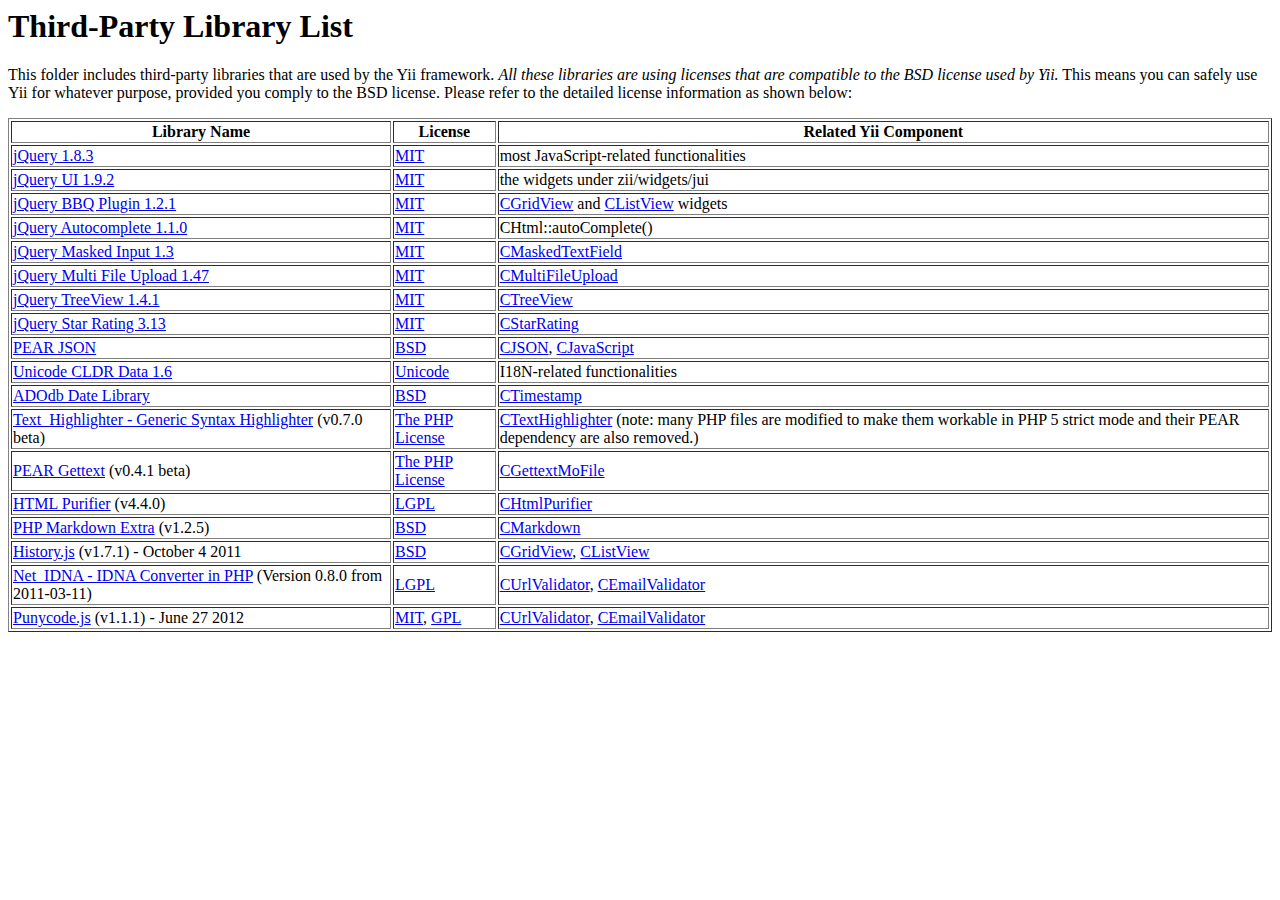
<file: framework/vendors/README.html>
<html>
<head>
<title>Third-Party Library List</title>
</head>

<body>
<h1>Third-Party Library List</h1>
<p>
This folder includes third-party libraries that are used by the Yii framework.
<em>All these libraries are using licenses that are compatible to the BSD license used by Yii.</em>
This means you can safely use Yii for whatever purpose, provided you comply to the BSD license.
Please refer to the detailed license information as shown below:
</p>
<table border="1">
<tr>
  <th>Library Name</th>
  <th>License</th>
  <th>Related Yii Component</th>
</tr>

<tr>
  <td><a href="http://jquery.com">jQuery 1.8.3</a></td>
  <td><a href="jquery/LICENSE.txt">MIT</a></td>
  <td>most JavaScript-related functionalities</td>
</tr>
<tr>
  <td><a href="http://www.jqueryui.com">jQuery UI 1.9.2</a></td>
  <td><a href="jqueryui/MIT-LICENSE.txt">MIT</a></td>
  <td>the widgets under zii/widgets/jui</td>
</tr>
<tr>
  <td><a href="http://benalman.com/projects/jquery-bbq-plugin/">jQuery BBQ Plugin 1.2.1</a></td>
  <td><a href="bbq/LICENSE.txt">MIT</a></td>
  <td><a href="http://www.yiiframework.com/doc/api/1.1/CGridView">CGridView</a> and <a href="http://www.yiiframework.com/doc/api/1.1/CListView">CListView</a> widgets</td>
</tr>
<tr>
  <td><a href="http://bassistance.de/jquery-plugins/jquery-plugin-autocomplete/">jQuery Autocomplete 1.1.0</a></td>
  <td><a href="jquery/autocomplete/LICENSE.txt">MIT</a></td>
  <td>CHtml::autoComplete()</td>
</tr>
<tr>
  <td><a href="http://digitalbush.com/projects/masked-input-plugin">jQuery Masked Input 1.3</a></td>
  <td><a href="jquery/maskedinput/LICENSE.txt">MIT</a></td>
  <td><a href="http://www.yiiframework.com/doc/api/1.1/CMaskedTextField">CMaskedTextField</a></td>
</tr>
<tr>
  <td><a href="http://www.fyneworks.com/jquery/multiple-file-upload/">jQuery Multi File Upload 1.47</a></td>
  <td><a href="http://www.fyneworks.com/jquery/multiple-file-upload/#tab-License">MIT</a></td>
  <td><a href="http://www.yiiframework.com/doc/api/1.1/CMultiFileUpload">CMultiFileUpload</a></td>
</tr>
<tr>
  <td><a href="http://bassistance.de/jquery-plugins/jquery-plugin-treeview/">jQuery TreeView 1.4.1</a></td>
  <td><a href="jquery/autocomplete/LICENSE.txt">MIT</a></td>
  <td><a href="http://www.yiiframework.com/doc/api/1.1/CTreeView">CTreeView</a></td>
</tr>
<tr>
  <td><a href="http://www.fyneworks.com/jquery/star-rating/">jQuery Star Rating 3.13</a></td>
  <td><a href="http://www.opensource.org/licenses/mit-license.php">MIT</a></td>
  <td><a href="http://www.yiiframework.com/doc/api/1.1/CStarRating">CStarRating</a></td>
</tr>
<tr>
  <td><a href="http://pear.php.net/pepr/pepr-proposal-show.php?id=198">PEAR JSON</a></td>
  <td><a href="json/LICENSE.txt">BSD</a></td>
  <td><a href="http://www.yiiframework.com/doc/api/1.1/CJSON">CJSON</a>, <a href="http://www.yiiframework.com/doc/api/1.1/CJavaScript">CJavaScript</a></td>
</tr>
<tr>
  <td><a href="http://www.unicode.org/cldr/">Unicode CLDR Data 1.6</a></td>
  <td><a href="cldr/LICENSE.txt">Unicode</a></td>
  <td>I18N-related functionalities</td>
</tr>
<tr>
  <td><a href="http://phplens.com/phpeverywhere/">ADOdb Date Library</a></td>
  <td><a href="adodb/LICENSE.txt">BSD</a></td>
  <td><a href="http://www.yiiframework.com/doc/api/1.1/CTimestamp">CTimestamp</a></td>
</tr>
<tr>
  <td><a href="http://pear.php.net/package/Text_Highlighter/">Text_Highlighter - Generic Syntax Highlighter</a> (v0.7.0 beta)</td>
  <td><a href="http://www.php.net/license/3_01.txt">The PHP License</a></td>
  <td><a href="http://www.yiiframework.com/doc/api/1.1/CTextHighlighter">CTextHighlighter</a> (note: many PHP files are modified to make them workable in PHP 5 strict mode and their PEAR dependency are also removed.) </td>
</tr>
<tr>
  <td><a href="http://pear.php.net/package/File_Gettext/">PEAR Gettext</a> (v0.4.1 beta)</td>
  <td><a href="gettext/LICENSE.txt">The PHP License</a></td>
  <td><a href="http://www.yiiframework.com/doc/api/1.1/CGettextMoFile">CGettextMoFile</a></td>
</tr>
<tr>
  <td><a href="http://htmlpurifier.org/">HTML Purifier</a> (v4.4.0)</td>
  <td><a href="htmlpurifier/LICENSE.txt">LGPL</a></td>
  <td><a href="http://www.yiiframework.com/doc/api/1.1/CHtmlPurifier">CHtmlPurifier</a></td>
</tr>
<tr>
  <td><a href="http://michelf.com/projects/php-markdown/">PHP Markdown Extra</a> (v1.2.5)</td>
  <td><a href="markdown/LICENSE.txt">BSD</a></td>
  <td><a href="http://www.yiiframework.com/doc/api/1.1/CMarkdown">CMarkdown</a></td>
</tr>
<tr>
  <td><a href="https://github.com/balupton/history.js/">History.js</a> (v1.7.1) - October 4 2011</td>
  <td><a href="history/license.txt">BSD</a></td>
  <td><a href="http://www.yiiframework.com/doc/api/1.1/CGridView">CGridView</a>, <a href="http://www.yiiframework.com/doc/api/1.1/CGridView">CListView</a></td>
</tr>
<tr>
  <td><a href="http://phlymail.com/en/downloads/idna-convert.html">Net_IDNA - IDNA Converter in PHP</a> (Version 0.8.0 from 2011-03-11)</td>
  <td><a href="idna_convert/LICENCE">LGPL</a></td>
  <td><a href="http://www.yiiframework.com/doc/api/1.1/CUrlValidator">CUrlValidator</a>, <a href="http://www.yiiframework.com/doc/api/1.1/CEmailValidator">CEmailValidator</a></td>
</tr>
<tr>
  <td><a href="https://github.com/bestiejs/punycode.js">Punycode.js</a> (v1.1.1) - June 27 2012</td>
  <td><a href="punycode/LICENSE-MIT.txt">MIT</a>, <a href="punycode/LICENSE-GPL.txt">GPL</a></td>
  <td><a href="http://www.yiiframework.com/doc/api/1.1/CUrlValidator">CUrlValidator</a>, <a href="http://www.yiiframework.com/doc/api/1.1/CEmailValidator">CEmailValidator</a></td>
</tr>
</table>

</body>
</html>

 
 
</file>
